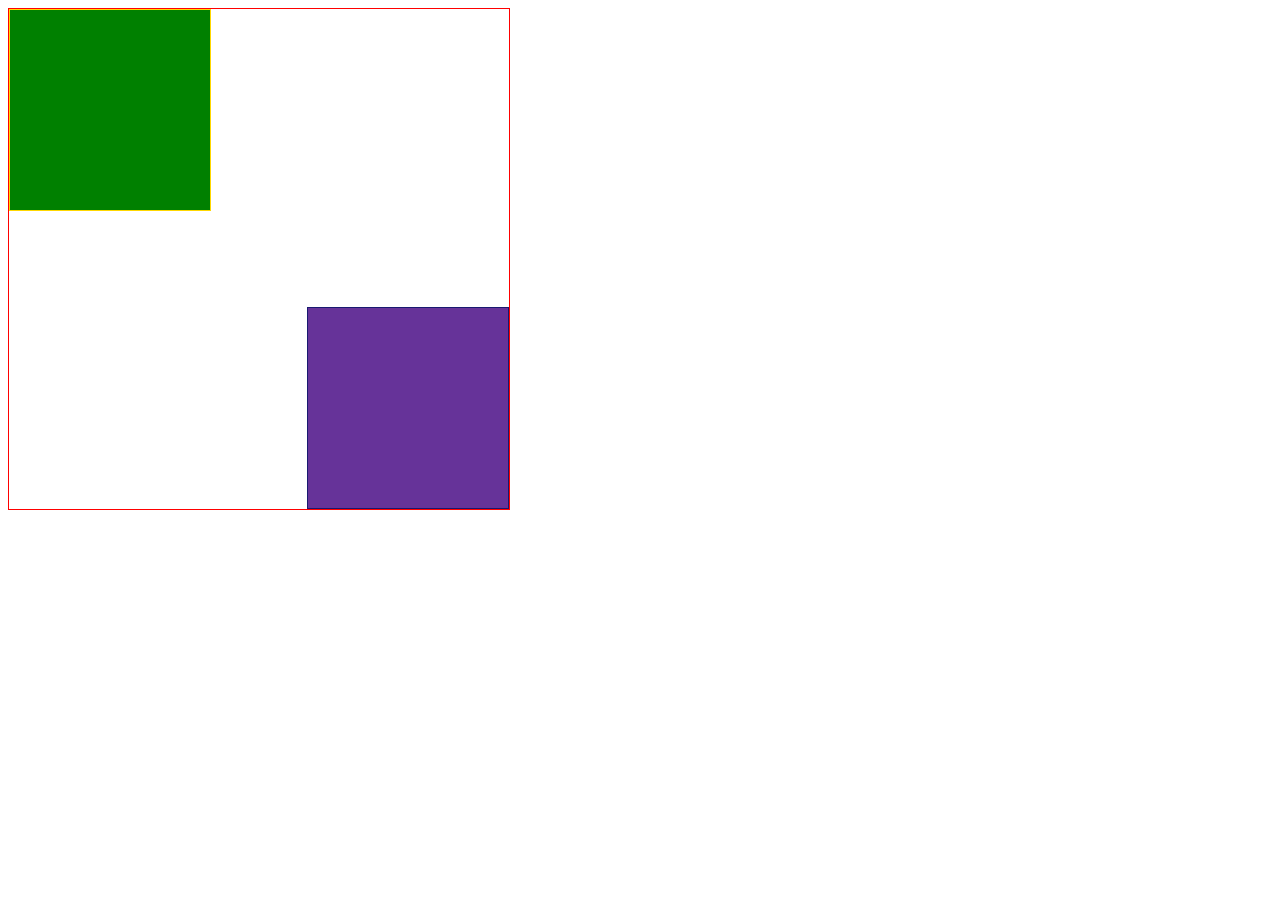
<file: 2024_summer_game/drag_drop.html>
<!DOCTYPE html>
<html>
    <head>
        <title>
            Drag and Drop Experiment
        </title>

        <style type="text/css">
            #playground {
                width: 500px;
                height: 500px;
                border: 1px solid red;
                position: absolute;
            }

            #a {
                width: 200px;
                height: 200px;
                border: 1px solid gold;
                background-color: green;
                position:absolute;
                left: 0px;
                top: 0px;
            }

            #b {
                width: 200px;
                height: 200px;
                border: 1px solid midnightblue;
                background-color: rebeccapurple;
                position:absolute;
                right: 0px;
                bottom: 0px;
            }
        </style>

    </head>
    <body>
        <div id="playground">
            <div id="a">
            </div>
            <div id="b"></div>
        </div>
        <script>

            // A hashtable was created to store the color values for each of our
            // <div> ids.
            let original_color = {a: "", b: ""};

            // the querySelectorAll function selects all of the div direct
            // children of the #playground div. Then, we iterate over the direct
            // children, adding a EventListeners for mousenter and mouseleave.
            // Evenlistners stay on watch for an event to occur so that they can
            // do something in response to that event.
            document.querySelectorAll("#playground > div").forEach(current_element => {
                current_element.addEventListener("mouseenter", evt => {

                    // This variable stores the original color of our div
                    // elements. We store the computed style, which is the final
                    // style that the browser renders.
                    let computed_style = getComputedStyle(evt.target);
                    let id = evt.target.id;

                    // Have we stored a color at this id yet?
                    if (original_color[id] === "") {

                        // No, we have not.
                        original_color[id] = computed_style.backgroundColor;
                        console.info("original_color['%o'] = %o", id, original_color[id]);
                    }
                    evt.target.style.backgroundColor = "rgb(0, 0, 185)";
                });

                // We want to restore the original color back to the element
                // once the mouse is no longer on it.
                current_element.addEventListener("mouseleave", evt => {
                    let id = evt.target.id;
                    evt.target.style.backgroundColor = original_color[id];
                })
            });
        </script>
    </body>
</html>
</file>
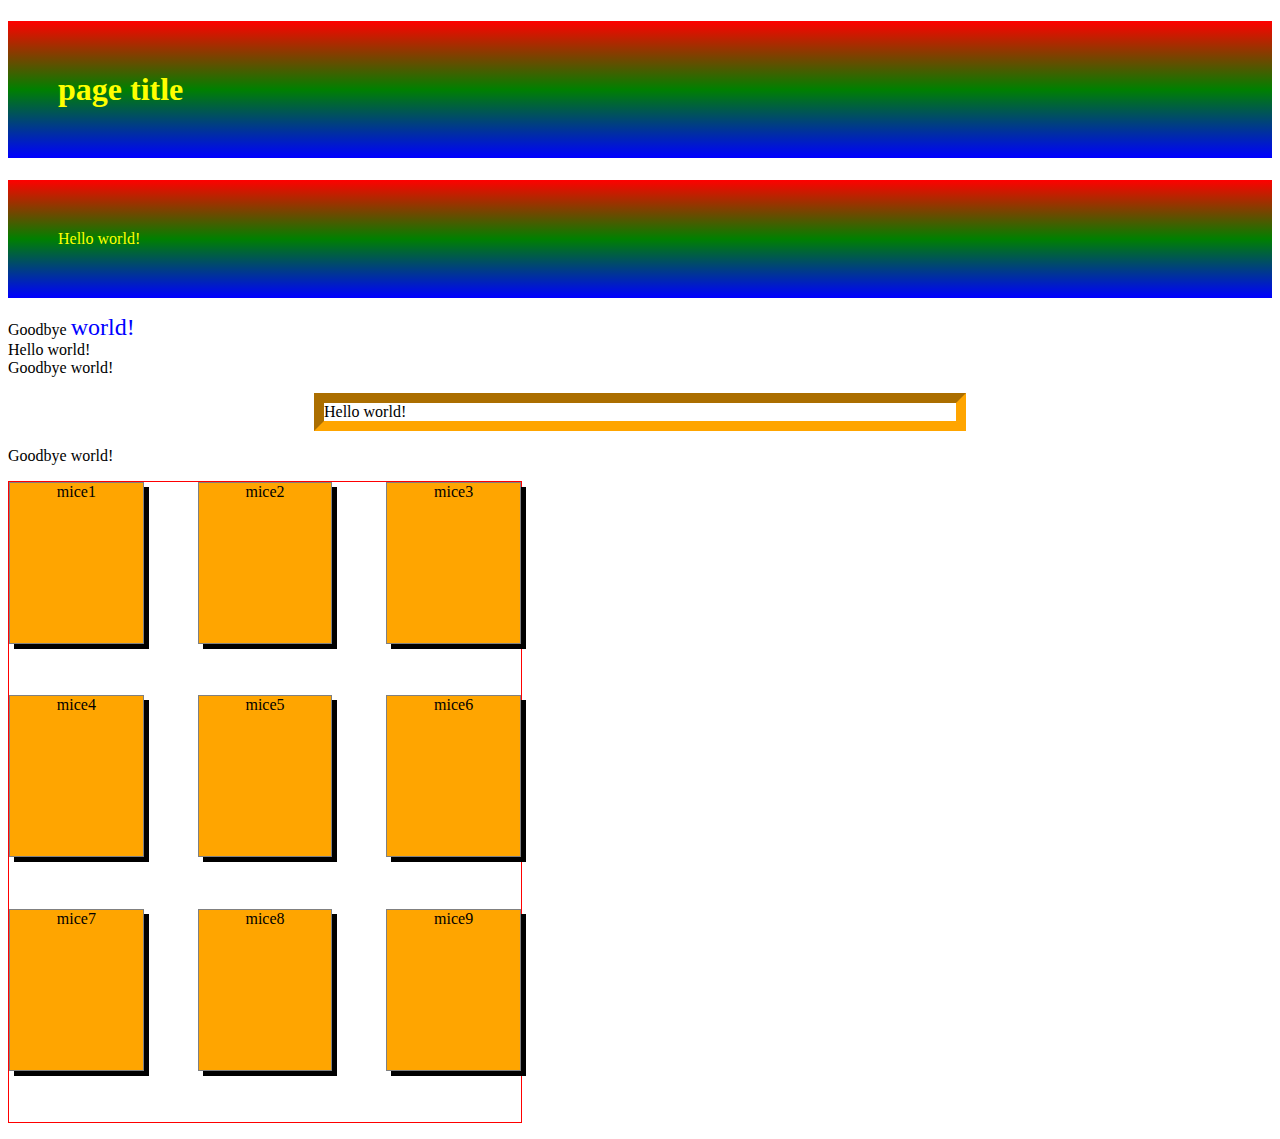
<file: 2024_summer_game/test.html>
<!DOCTYPE html>
<html>
<head>
    <!-- Kilroy was here. -->
    <link href="test.css" rel="stylesheet" />
    <style type="text/css">
        span {
            font-size: x-large;
            color: blue;
        }

        #third {
            border: 10px inset orange;
            width: 50%;
            margin-left: auto;
            margin-right: auto;
        }

        .whatever {
            padding: 50px;
            background: linear-gradient(to bottom, red, green, blue);
            color: yellow;
            text-shadow: 0px 0px 1000px black;
        }
    </style>
    <script>
        class Animal {
            name = "George";
            color = "green";
            mass = 50;

            constructor(name, color, mass) {
                if (typeof (name) === "string" && name.length > 0) {
                    this.name = name;
                }
                if (typeof (color) === "string" && color.length > 0) {
                    this.color = color;
                }
                if (typeof (mass) !== "number") {
                    throw new Error("Make sure mass is a number.");
                } else {
                    this.mass = mass;
                }
            }

            greet() {
                return `This animal's name is "${this.name}"`;
            }
        }

        // This is a call-back to window.requestAnimationFrame()
        function animateFlexBox(timestampMs) {
            const fps = 20.0;
            const millisecondsPerFrame = 1 / fps * 1000;

            // Test to see whether we need to animate this frame.
            if (window.previousTimeStampMs && timestampMs - window.previousTimeStampMs > millisecondsPerFrame) {
                console.debug("%o", timestampMs);
                // If control makes it here, enough time has passed for this current frame to be animated.

                // All values entering the function timeStamp %19 (the 19 is the
                // total number of frames of the entire sequence of 1., 2, 3...
                // 8, 9, 10, 9, 8...3, 2, 1) will produce a value 0 and 19
                // exclusive. If the timestampMs < 10, the x-value = timestampMs%
                // 19; however, this does not work for values >=10, so in that
                // case, we need a different formula which converts the
                // increasing values from 10 to 19 exclusive to 9 to 0
                // exclusive.
                let x = 0;
                if (timestampMs % 19 < 10) {
                    x = timestampMs % 19; // 0, 1, 2, 3, 4, 5, 6, 7, 8, 9
                } else { // 10, 11, 12, 13, 14, 15, 16, 17, 18

                    // How did we figure out what value to subtract timestampMs
                    // mod 19 from?  By plugging in numbers: in the expression
                    // "y - timestampMs % 19", the value becomes:
                    //
                    //   * 9 when timestampMs is 10, and
                    //   * 0 when timestampMs is 19
                    //
                    // if and only if y is 19.
                    x = 19 - timestampMs % 19; // 10, 9, 8, 7, 6, 5, 4, 3, 2, 1
                }
                let flexBasis = x + 1;
                console.debug("%o: %o", timestampMs, flexBasis);

                document.querySelectorAll("#xp ul li").forEach(element => {
                    element.style.flexBasis = flexBasis + "em";
                });
                // We need to retain the previous timestampMs to know the amount
                // of time that has passed between the last frame and current
                // frame; knowing that will tell us whether we need to animate
                // the current frame.
                window.previousTimeStampMs = timestampMs;
            }

            if (window.previousTimeStampMs === undefined) {
                window.previousTimeStampMs = timestampMs;
            }
            window.requestAnimationFrame(animateFlexBox);
        }
        let id = window.requestAnimationFrame(animateFlexBox);
        console.debug("%o", id);


    </script>
</head>

<body>
    <h1 class="whatever">page title</h1>
    <p class="whatever"> Hello world! </p>
    Goodbye <span> world! </span>
    <br /> Hello world!
    <br /> Goodbye world!
    <p id="third"> Hello world! </p>
    <div>
        Goodbye world!
    </div>

    <div id="xp">
        <ul>
            <li>mice1</li>
            <li>mice2</li>
            <li>mice3</li>
            <li>mice4</li>
            <li>mice5</li>
            <li>mice6</li>
            <li>mice7</li>
            <li>mice8</li>
            <li>mice9</li>
        </ul>
    </div>
</body>

</html>
</file>
<file: 2024_summer_game/test.css>
#xp ul {
    height: 40em;
    width: 32em;
    list-style-type: none;
    padding-left: 0;
    /*turn the ul into a flexbox (way to control the way elements are organized)*/
    display: flex;
    flex-direction: row; /*this controls the direction that elements will stack, in this case each element stacks to the right of the element before it(horizontally)*/
    flex-wrap: wrap; /*makes sure the elements don't go past the edge of the screen, creates the rows*/
    justify-content: space-between;
    border: 1px solid red;

}

#xp li {
    width: 10em;
    height: 10em;
    background-color: orange;
    border: 1px solid gray;
    /*flex-basis: 33%; controls the width of the row elements, number represents % of the width of main axis of the parent element ul
    flex-shrink: 0; can reduce the width of an element from what flex-basis sets*/
    flex: 0 1 10em;
    box-shadow: 5px 5px 0px 0px black;
    text-align: center;
}
</file>
